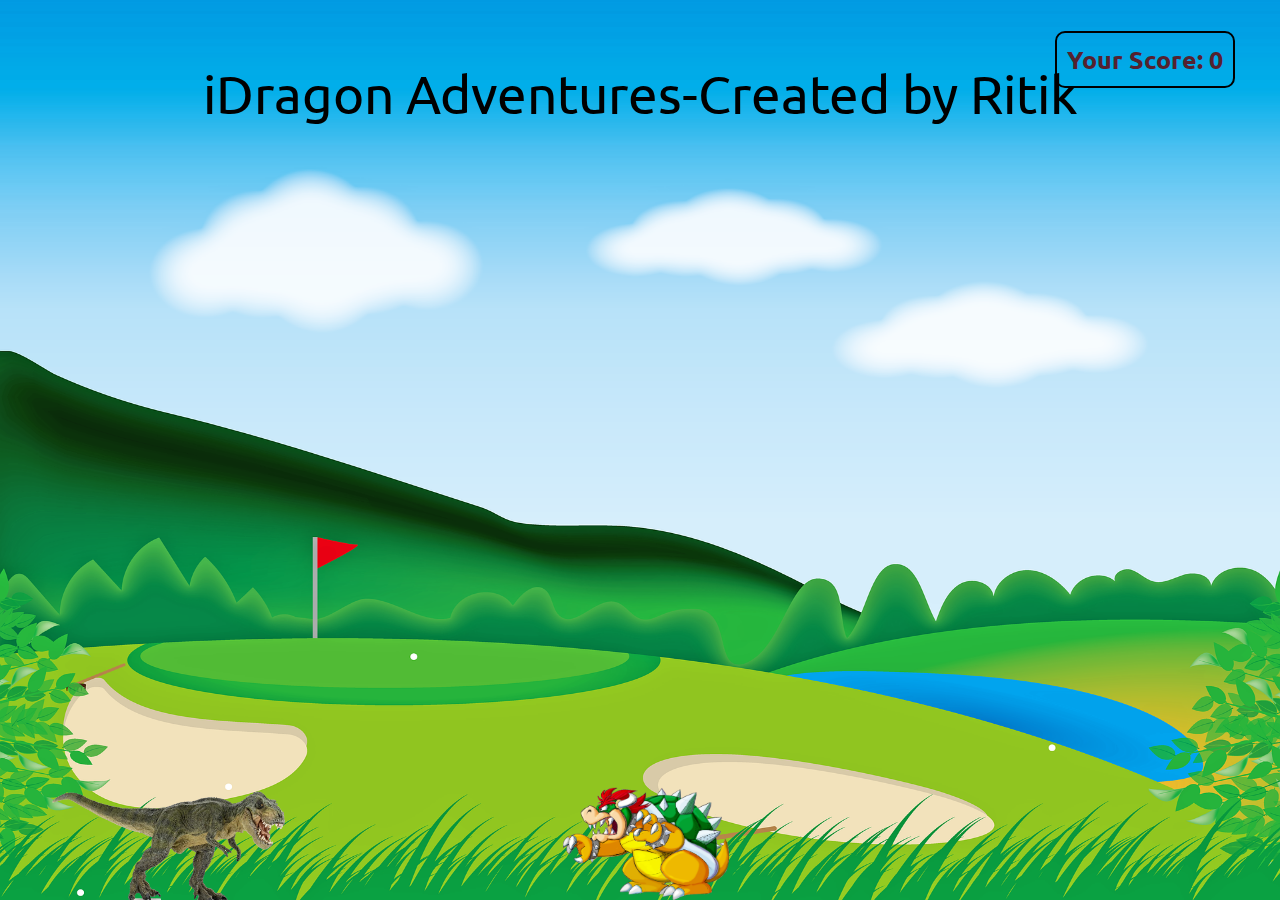
<file: index.html>
<!DOCTYPE html>
<html lang="en">
<head>
    <meta charset="UTF-8">
    <meta name="viewport" content="width=device-width, initial-scale=1.0">
    <title>iDragon - JavaScript Game</title>
    <link href="https://fonts.googleapis.com/css2?family=Ubuntu:wght@300&display=swap" rel="stylesheet">
    <link rel="stylesheet" href="style.css">
    <script src="script.js"></script>
</head>
<body>
    <div class="gameContainer">
        <div class="gameOver">iDragon Adventures-Created by Ritik</div>
        <!-- <div class="gameOver">Welcome to iDragon - Created by Ritik</div> -->
        <div class="dino"></div>
        <div id="scoreCont">Your Score: 0</div>
        <div class="obstacle obstacleAni"></div>
    </div>
</body>
</html>
</file>
<file: style.css>
*{
    margin: 0;
    padding:0;
}
body{
    background-color: red;
    overflow: hidden;
}
.gameContainer{
    background-image: url(bg.png);
    background-repeat: no-repeat;
    background-size: 100vw 100vh;
    width: 100%;
    height: 100vh;
}

.dino{
    background-image: url(dino.png);
    background-repeat: no-repeat;
    background-size: cover;
    width: 233px;
    height: 114px;
    position: absolute;
    bottom:0;
    left: 52px;
}

.obstacle{
    width: 166px;
    height: 113px;
    background-image: url(dragon.png);
    background-size: cover;
    position: absolute;
    bottom: 0;
    left: 44vw;
}

.animateDino{
    animation: dino 0.6s linear;
}

.obstacleAni{
    animation: obstacleAni 5s linear infinite;
}

.gameOver{
    position: relative;
    top:63px;
    font-size: 53px;
    text-align: center; 
    font-family: 'Ubuntu', sans-serif;
}

#scoreCont{
    font-size: 25px;
    color: #54212f;
    font-weight: bold;
    position: absolute;
    right: 45px;
    top: 31px;
    border: 2px solid black;
    padding: 10px;
    font-family: 'Ubuntu', sans-serif;
    border-radius: 10px;
}

@keyframes dino{
    0%{
        bottom: 0;
    }
    50%{
        bottom: 422px;
    }
    100%{
        bottom: 0; 
    }
}

@keyframes obstacleAni{
    0%{
        left: 100vw;
    }
    100%{
        left: -10vw;
    }
}
</file>
